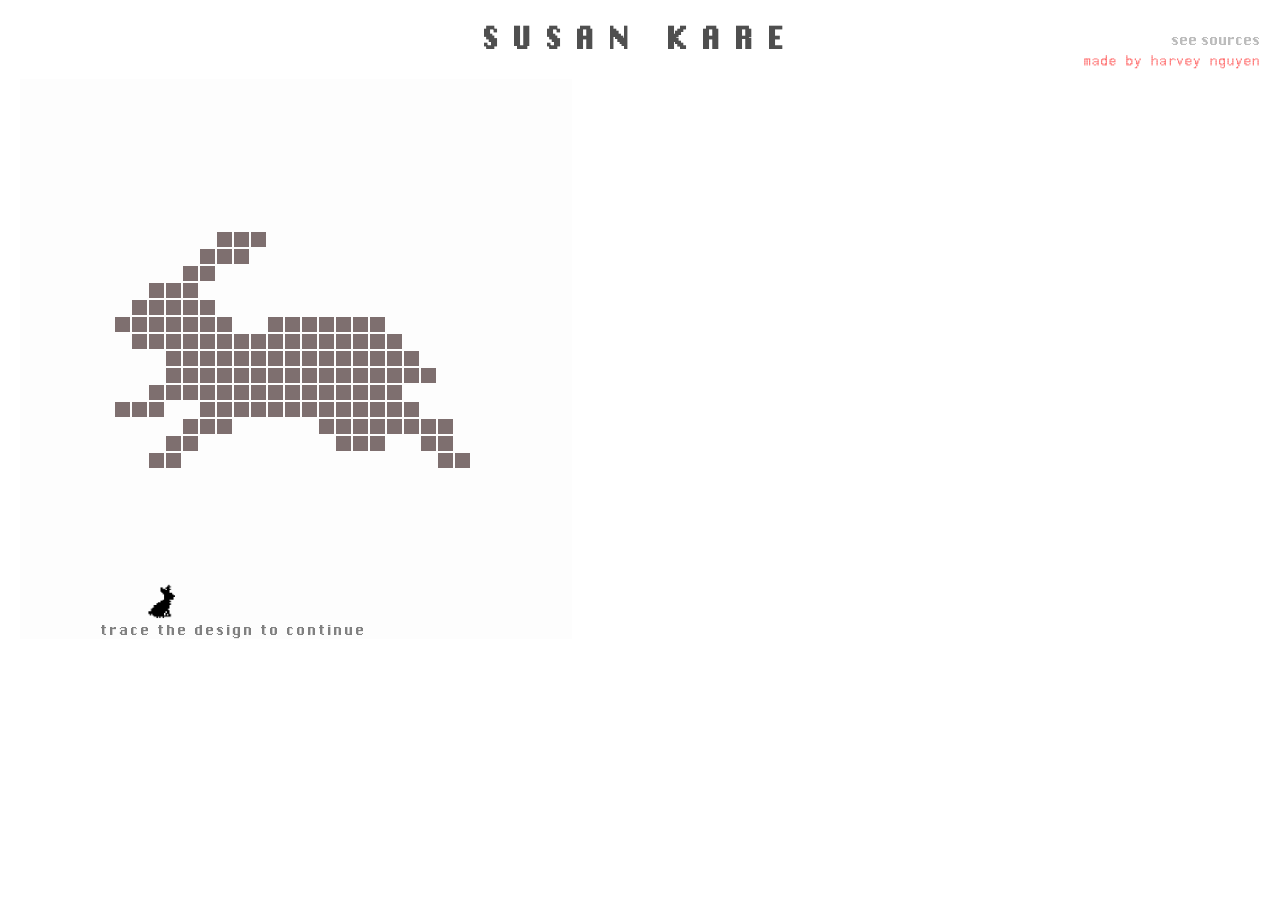
<file: index.html>
<!doctype html>
<html lang="en">
  <head>
    <meta charset="UTF-8" />
    <meta name="viewport" content="width=device-width, initial-scale=1.0" />
    <title>SusanKare</title>
    <link rel="stylesheet" href="style.css" />
    <link rel="icon" type="image/x-icon" href="images/bunny1.png" />
  </head>
  <body>
    <div class="outer"><a class="inner" href="source.html">See Sources</a></div>
    <div class="outer">
      <pre id="innercred">
                                                                                                                                                   
                   █                █                    █                                                                                         
 ▄▄▄▄▄   ▄▄▄    ▄▄▄█   ▄▄▄          █▄▄▄   ▄   ▄         █ ▄▄    ▄▄▄    ▄ ▄▄  ▄   ▄   ▄▄▄   ▄   ▄         ▄ ▄▄    ▄▄▄▄  ▄   ▄  ▄   ▄   ▄▄▄   ▄ ▄▄  
 █ █ █  ▀   █  █▀ ▀█  █▀  █         █▀ ▀█  ▀▄ ▄▀         █▀  █  ▀   █   █▀  ▀ ▀▄ ▄▀  █▀  █  ▀▄ ▄▀         █▀  █  █▀ ▀█  █   █  ▀▄ ▄▀  █▀  █  █▀  █ 
 █ █ █  ▄▀▀▀█  █   █  █▀▀▀▀         █   █   █▄█          █   █  ▄▀▀▀█   █      █▄█   █▀▀▀▀   █▄█          █   █  █   █  █   █   █▄█   █▀▀▀▀  █   █ 
 █ █ █  ▀▄▄▀█  ▀█▄██  ▀█▄▄▀         ██▄█▀   ▀█           █   █  ▀▄▄▀█   █       █    ▀█▄▄▀   ▀█           █   █  ▀█▄▀█  ▀▄▄▀█   ▀█    ▀█▄▄▀  █   █ 
                                            ▄▀                                               ▄▀                   ▄  █          ▄▀                 
                                           ▀▀                                               ▀▀                     ▀▀          ▀▀                  
      </pre>
    </div>

    <h1 class="title">Susan Kare</h1>
    <div class="container">
      <div>
        <div id="tiles"></div>
        <div id="counter">
          <span id="counter-text">Trace the Design to Continue</span>
          <img id="animatedbunnies" src="images/bunny1.png" />
          <img id="rabbit" src="images/bunny.png" />
        </div>
      </div>
      <div class="content">
        <div id="content1">
          <h2>Introduction</h2>
          <p>
            Constrained to a 32x32 grid of boxes that will eventually become a
            “thousand little dots in half an inch” on the screen, Susan Kare
            created simplified digital icons of everything from a paint bucket
            to represent “fill” to an uncanny portrait of Steve Jobs, and it is
            this process that allowed her to define the Apple Macintosh's very
            look and feel.<sup>1</sup> As the graphic designer behind the icons
            and typefaces of one of Apple's earliest devices, Kare's work is
            pivotal in the field of user interface design, showcasing how
            graphical displays were developed early on as well as how features
            such as user-friendliness and simplicity have carried on in future
            technologies. Today, her work stands on display as one of the most
            recognizable icons in the digital world, existing as the lasso tool
            in online software, art pieces in the vaults of MoMA, and sources of
            inspiration for new generations of graphic designers.
          </p>
          <div style="display: flex; gap: 8px">
            <img style="height: 300px" src="images/susankare-dithered.jpg" />
            <p id="kare-caption">Susan Kare at desk, 1984, Norman Seef</p>
          </div>
        </div>
        <div id="content2">
          <h2>Background</h2>
          <div style="float: left">
            <img id="alto" src="images/xerox-ascii.png" />
            <p id="alto-caption">Xerox Alto</p>
          </div>
          <p>
            Understanding Kare's icons involves understanding the history of
            graphical user interfaces (GUIs), which are the systems that allow
            users to interact and use digital devices with objects such as
            computer windows, buttons, mouses, etc. Before GUIs were
            implemented, computers “involved black screens, green text, and
            arcane commands” that created an unfriendly interface.<sup>2</sup>
            Building upon Ivan Sutherland's 1963 Sketchpad project, one of the
            first instances of a GUI, as well as Douglas Engelbart's NLS system,
            which involved a mouse, hypertext, and windows, was the Xerox PARC
            Alto. This computer transformed the GUI, allowing user interaction
            with a keyboard and mouse, a raster display, a graphics editor, and
            a "What You See Is What You Get word processor capable of mixing
            several font families and font sizes.”<sup>3</sup> It is the Xerox
            PARC Alto, and later the Xerox PARC Star, that famously captivated
            Steve Jobs in one of his visits to the facilities which “validated
            and kick-started ideas about the GUI already brewing at Apple”.<sup
              >2</sup
            >
            As a result, Apple required an icon and typeface designer, creating
            a necessary opening that would allow for Susan Kare to enter.
          </p>
        </div>
        <div id="content3">
          <h2>Design</h2>
          <p>
            With degrees in English and fine arts as well as experiences in
            graphic design, museum curation, and sculpting, Susan Kare was an
            artist with minimal exposure to the developments in Silicon Valley
            in 1982. Her experiences were deeply rooted in artistic endeavors
            that at an initial glance have very little to do with computing.
            Kare cites her experience with mosaics and needlepoint as a
            “pseudo-digital art form” that translated into bitmap graphics, a
            transition she cites as “nothing new under the sun”.<sup>4</sup> Her
            experiences connecting textile work and artistic design as a natural
            translation into computing is reminiscent of the Jacquard loom's
            famous influence on modern computers through its punch cards.
            Working at Apple, Kare was tasked with designing small images
            consisting of unit length squares to represent digital icons. Using
            graph paper to simulate the digital pixels, she created the basis of
            the Macintosh 's user interface through a “peculiar sort of minimal
            pointillism” that represented actions, objects, and processes for
            the computer.<sup>5</sup>
          </p>
        </div>
        <div id="content4">
          <h2>"Jump"</h2>
          <div class="centeritems">
            <img id="jump" style="height: 400px" src="images/jump.png" />
            <p id="jump-caption">
              "Jump" - Pencil and Ink on Gridded Paper<sup>6</sup>
            </p>
          </div>
          <p>
            Kare's approach to iconography involved cleverness and ingenuity.
            Translating the computer process “Jump”, she created a
            “pictogram…designed to be a language intelligible to users in any
            country” by utilizing both a frog and human performing the action of
            a literal jump.<sup>6</sup>Due to the creativity often required for
            creating a successful icon, Kare describes the process as “solving
            the little puzzle of making an image fit a metaphor” to allow it to
            take on a universal nature.<sup>7</sup>
          </p>
        </div>
        <div id="content5">
          <h2>Command Key</h2>
          <div class="centeritems">
            <img id="jump" style="height: 350px" src="images/CommandIcon.jpg" />
            <p id="command-caption">Command Key</p>
          </div>
          <p style="margin-top: 50px">
            Another example of the metaphoric nature of her design process, the
            Command Key has its origins in a symbol utilized in Swedish
            campgrounds to signify an interesting sightseeing feature. On
            discovering the symbol, Kare recalls how she thought that “it's
            abstract, but it's kind of friendly and it's really easy to express
            in pixels.”<sup>8</sup> It is this exact design philosophy that
            allows her symbols and icons to remain universal in expressing its
            function. Because of the ingenuity behind many of her designs,
            Kare's icons were often described as having a “playful, whimsical
            quality”, evidenced by the ticking bomb for a system error or the
            smiling computer icon on startup.<sup>2</sup>
          </p>
        </div>
        <div id="content6">
          <h2>Translating Back to the Physical</h2>
          <p>
            Inspired by Kare's path in a technical field while maintaining
            individual creative freedom and a sense of whimsy, I decided to
            translate one of her designs from the digital world back into
            physical media. On a 8.5 x 5.5 inch piece of fabric obtained for $4
            at the UCLA Costume Sale, I carefully sketched a 16x32 grid of
            pixels. Referencing a diagram of rabbits from Kare's sketchbook
            while designing the Apple Macintosh, I translated each pixel onto
            its corresponding textile counterpart. As Kare herself directly
            cited her experience with textiles and needlework as part of the
            transition process towards designing the Mac icons, it felt a bit
            full circle to tie her digitized sketches back to origins in
            embroidery. Each pixel stitched was no less intentional than each
            square filled in on the sketchbook, but the time spent was much
            higher. I worried my hand would cramp and I would get carpal tunnel
            AGAIN!
          </p>
          <div class="flex-container">
            <p id="vid-caption">
              Timelapse of 2.5 Hours of Stitching and Photographing
            </p>
            <div style="text-align: right">
              <video autoplay muted playsinline loop width="550">
                <source src="videos/bunny_low.mp4" type="video/mp4" />
              </video>
            </div>
          </div>
        </div>
        <div id="content7">
          <h2>Impact</h2>
          <p>
            With the release of the Macintosh, the user friendly design garnered
            a large positive response. Quoted from a Rolling Stone feature,
            journalist Steven Levy highlights Kare's contribution to the device
            in the following excerpt:
          </p>

          <p style="padding-left: 20px">
            On a pleasant, light background… little pictures called “icons”
            appear, representing choices available to you. A word-processing
            program might be represented by a pen, while the program that lets
            you draw pictures might have a paintbrush icon…. [M]oving the mouse
            to certain points on the screen opens lists of options known as
            “pull-down menus.”... Though Macintosh displays only black-and-white
            video, its “bit mapped” display … allows for gorgeously intricate
            pictures. Aided by all sorts of “whizzy” (a favorite adjective of
            the Mac team) features, even a graphic klutz can create fine
            drawings.<sup>9</sup>
          </p>
          <p>
            Beyond its features and technical ability, the Macintosh was widely
            applauded for its overall usability and friendly user interface,
            both of which were bolstered by Kare's intuitive designs.
          </p>
        </div>
        <div id="content8">
          <h2>Conclusion</h2>
          <p>
            Since the release of the Apple Macintosh, the iconography aspect of
            GUI has only continued to grow, becoming more detailed in both
            color, resolution, and style. As the technology develops, its roots
            remain with Kare's icons which display the ingenuity and
            thoughtfulness behind design choices in early computer history. Each
            icon was created with the goal of being as simple and universal as
            possible: a language understandable without any additional context
            beyond the simple picture. The Xerox Alto, Apple Macintosh, and
            similar devices promoted novelty, simplicity, and thoughtful intent,
            an ideal for all digital technology. Susan Kare's icons showcase the
            idea that simplicity and efficiency can be captured with careful
            design, whether it's on graph notebook with carefully filled in
            squares or a “thousand little dots in half an inch”1 of the screen.
          </p>
        </div>
        <div id="content9">
          <h2>Just Kidding...I have more to say</h2>
          <p>
            Researching through endless articles and interviews about Kare's
            work as well as the overall process of the Mac's creation made me
            realize how far modern technology design has come since. It is
            evident that at the very core of any decisions during Kare's time
            was the users themselves. Whether it be choosing between a bomb icon
            or an error message, it involved the central question of the best
            way to make the interface as accessible and intuitive for the
            customers. In contrast to modern technology, I could not figure out
            how to turn off the digital rearview mirror in my parent's new car,
            I refuse to update to Apple's disgusting liquid glass design, and my
            Instagram keeps rolling out with new features that are both useless
            and cluttering (If you use instants, threads, or notes, please stop
            it I do not want to see all that). Perhaps my view on the design
            philosophy of the past is romanticized and clouded by my lack of
            firsthand experience, but I view technology in the modern day as
            being increasingly so focused on maximizing utility that it blocks
            itself in the process. Where is the soul and heart in the digital
            world and the endless tools that have been rolled out? There's even
            more to be said with the onslaught of AI integration in just about
            everything and how that affects this loss of pureness and creativity
            in technology, but alas I must put that off for another time.
          </p>
          <img src="images/thinking.png" style="height: 100px" />
        </div>
        <div id="content10">
          <h2>I AM SORRY FOR TURNING THIS IN 4 DAYS LATE!!!!!</h2>
          <p>I may have played too much throughout the past few weeks</p>
          <p>is it better to ask for forgiveness than permission...</p>
          <img src="images/thinking.png" style="height: 500px" />
        </div>
      </div>
    </div>
    <script src="index.js"></script>
  </body>
</html>
</file>
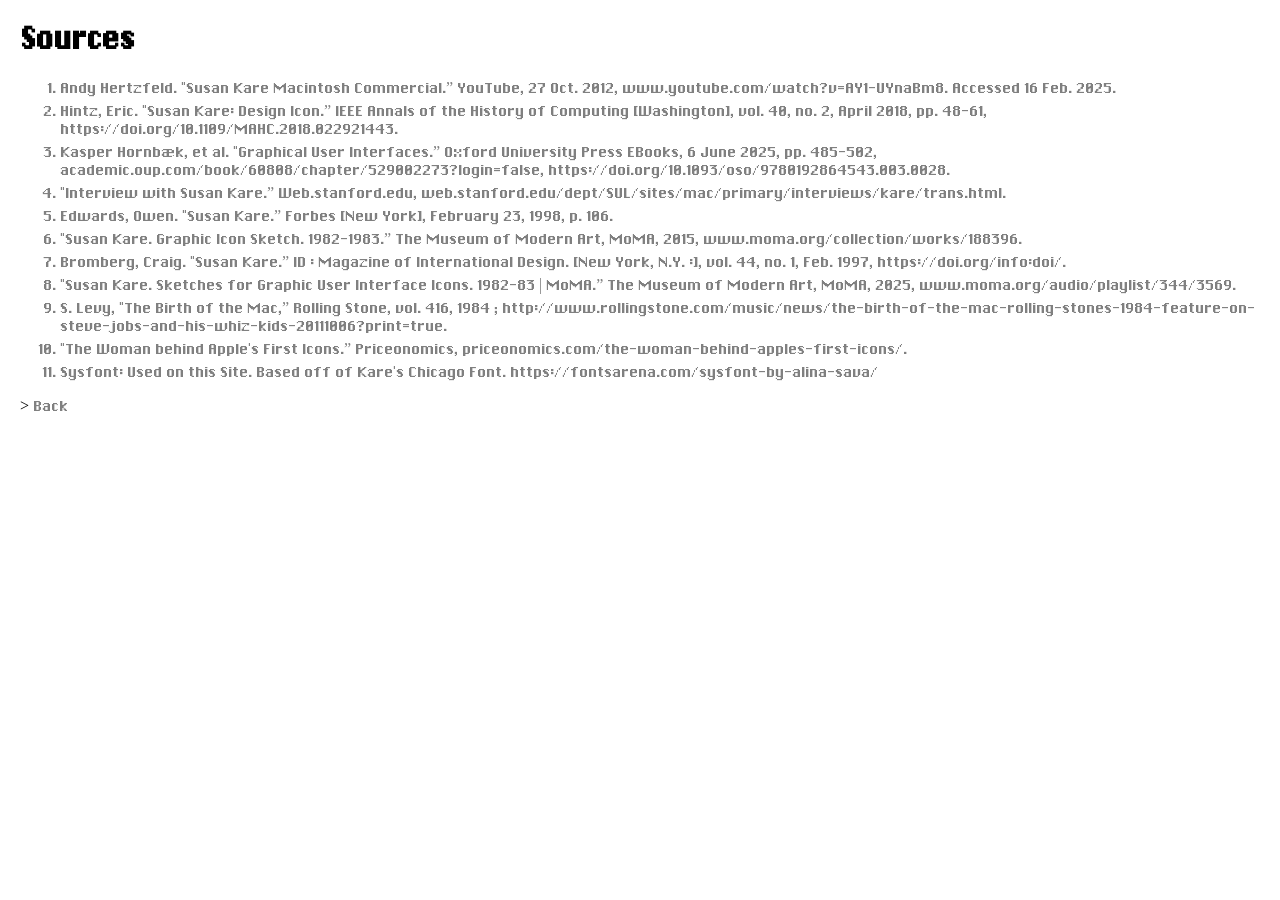
<file: source.html>
<!doctype html>
<html lang="en">
  <head>
    <meta charset="UTF-8" />
    <meta name="viewport" content="width=device-width, initial-scale=1.0" />
    <title>Sources</title>
    <link rel="stylesheet" href="style.css" />
    <link rel="icon" type="image/x-icon" href="images/bunny2.png" />
  </head>
  <body>
    <h1>Sources</h1>
    <ol>
      <li>
        Andy Hertzfeld. “Susan Kare Macintosh Commercial.” YouTube, 27 Oct.
        2012, www.youtube.com/watch?v=AY1-UYnaBm8. Accessed 16 Feb. 2025.
      </li>
      <li>
        Hintz, Eric. “Susan Kare: Design Icon.” IEEE Annals of the History of
        Computing [Washington], vol. 40, no. 2, April 2018, pp. 48-61,
        https://doi.org/10.1109/MAHC.2018.022921443.
      </li>
      <li>
        Kasper Hornbæk, et al. “Graphical User Interfaces.” Oxford University
        Press EBooks, 6 June 2025, pp. 485-502,
        academic.oup.com/book/60808/chapter/529002273?login=false,
        https://doi.org/10.1093/oso/9780192864543.003.0028.
      </li>
      <li>
        “Interview with Susan Kare.” Web.stanford.edu,
        web.stanford.edu/dept/SUL/sites/mac/primary/interviews/kare/trans.html.
      </li>
      <li>
        Edwards, Owen. “Susan Kare.” Forbes [New York], February 23, 1998, p.
        106.
      </li>
      <li>
        “Susan Kare. Graphic Icon Sketch. 1982-1983.” The Museum of Modern Art,
        MoMA, 2015, www.moma.org/collection/works/188396.
      </li>
      <li>
        Bromberg, Craig. “Susan Kare.” ID : Magazine of International Design.
        [New York, N.Y. :], vol. 44, no. 1, Feb. 1997,
        https://doi.org/info:doi/.
      </li>
      <li>
        “Susan Kare. Sketches for Graphic User Interface Icons. 1982-83 | MoMA.”
        The Museum of Modern Art, MoMA, 2025,
        www.moma.org/audio/playlist/344/3569.
      </li>
      <li>
        S. Levy, “The Birth of the Mac,” Rolling Stone, vol. 416, 1984 ;
        http://www.rollingstone.com/music/news/the-birth-of-the-mac-rolling-stones-1984-feature-on-steve-jobs-and-his-whiz-kids-20111006?print=true.
      </li>
      <li>
        “The Woman behind Apple's First Icons.” Priceonomics,
        priceonomics.com/the-woman-behind-apples-first-icons/.
      </li>
      <li>
        Sysfont: Used on this Site. Based off of Kare's Chicago Font.
        https://fontsarena.com/sysfont-by-alina-sava/
      </li>
    </ol>
    >
    <a id="back" href="index.html">Back</a>
  </body>
</html>
</file>
<file: style.css>
@font-face {
  font-family: "Sysfont";
  src:
    url("sysfont//webfonts/sysfont.woff2") format("woff2"),
    url("sysfont/webfonts/sysfont.woff") format("woff");
  font-weight: normal;
  font-style: normal;
}

html,
body {
  font-family: Sysfont;
  margin: 0;
  padding: 0px 10px;
}

h2 {
  font-size: 35px;
  text-transform: uppercase;
  letter-spacing: 10px;
  margin: 0px;
}

p {
  color: rgb(87, 87, 87);
}

.title {
  text-align: center;
  letter-spacing: 15px;
  color: rgb(79, 79, 79);
  text-transform: uppercase;
}

#tiles {
  display: grid;
  grid-template-columns: repeat(32, 15px);
  gap: 2px;
  width: fit-content;
}

.tile {
  width: 15px;
  height: 15px;
  transition: background-color 0.1s ease;
  z-index: 100;
}

.tile:hover {
  background-color: #353232;
}

#content1,
#content2,
#content3,
#content4,
#content5,
#content6,
#rabbit,
#content7,
#content8,
#content9,
#content10 {
  display: none;
}

.container {
  display: flex;
  background-color: rgb(253, 253, 253);
  max-width: 100vw;
  overflow: scroll;
  padding-left: 10px;
}

.content {
  background-color: rgb(255, 255, 255);
  padding: 0px 30px;
  min-width: 0;
  width: 100%;
}

#counter {
  color: gray;
  padding-top: 0px;
  padding-left: 70px;
  letter-spacing: 2px;
  text-transform: lowercase;
  position: relative;
}

#animatedbunnies {
  height: 50px;
  position: absolute;
  top: -250%;
  left: 20%;
}

#kare-caption {
  font-size: 13px;
  margin: auto 0px;
}

#alto {
  height: 400px;
  float: left;
  margin-right: 15px;
  margin-top: 20px;
  margin-bottom: 5px;
}

#alto-caption {
  margin: 0px;
  text-align: center;
  font-size: 13px;
}

#jump {
  text-align: center;
  display: block;
  margin: 0 auto;
}

#jump-caption {
  text-align: center;
  font-size: 15px;
  margin-top: -10px;
}

#command-caption {
  text-align: center;
  margin: -25px;
  font-size: 13px;
}

.flex-container {
  display: flex;
  justify-content: space-between;
}

#vid-caption {
  color: gray;
  text-align: right;
  margin-right: 10px;
  font-size: 21px;
}

.outer {
  position: relative;
  height: 100%;
  width: 100%;
}

.inner {
  position: absolute;
  top: 10px;
  right: 0;
  color: rgba(128, 128, 128, 0.528);
  text-transform: lowercase;
  text-decoration: none;
}

.inner:hover {
  color: black;
  text-decoration: underline;
}
li {
  margin-bottom: 5px;
  color: gray;
}

#back {
  text-decoration: none;
  color: gray;
}

#back:hover {
  text-decoration: underline;
  color: black;
}

#innercred {
  position: absolute;
  right: 0;
  top: 30px;
  color: rgba(255, 13, 13, 0.483);
  font-size: 2px;
}

p {
  font-size: 20px;
}

#rabbit {
  height: 350px;
  top: -900%;
  right: -30%;
  position: absolute;
  z-index: 5;
}

.standard-dialog {
  border: 2px solid;
  padding: 10px;
  box-shadow: var(--box-shadow);
  background-color: var(--primary);
}
</file>
